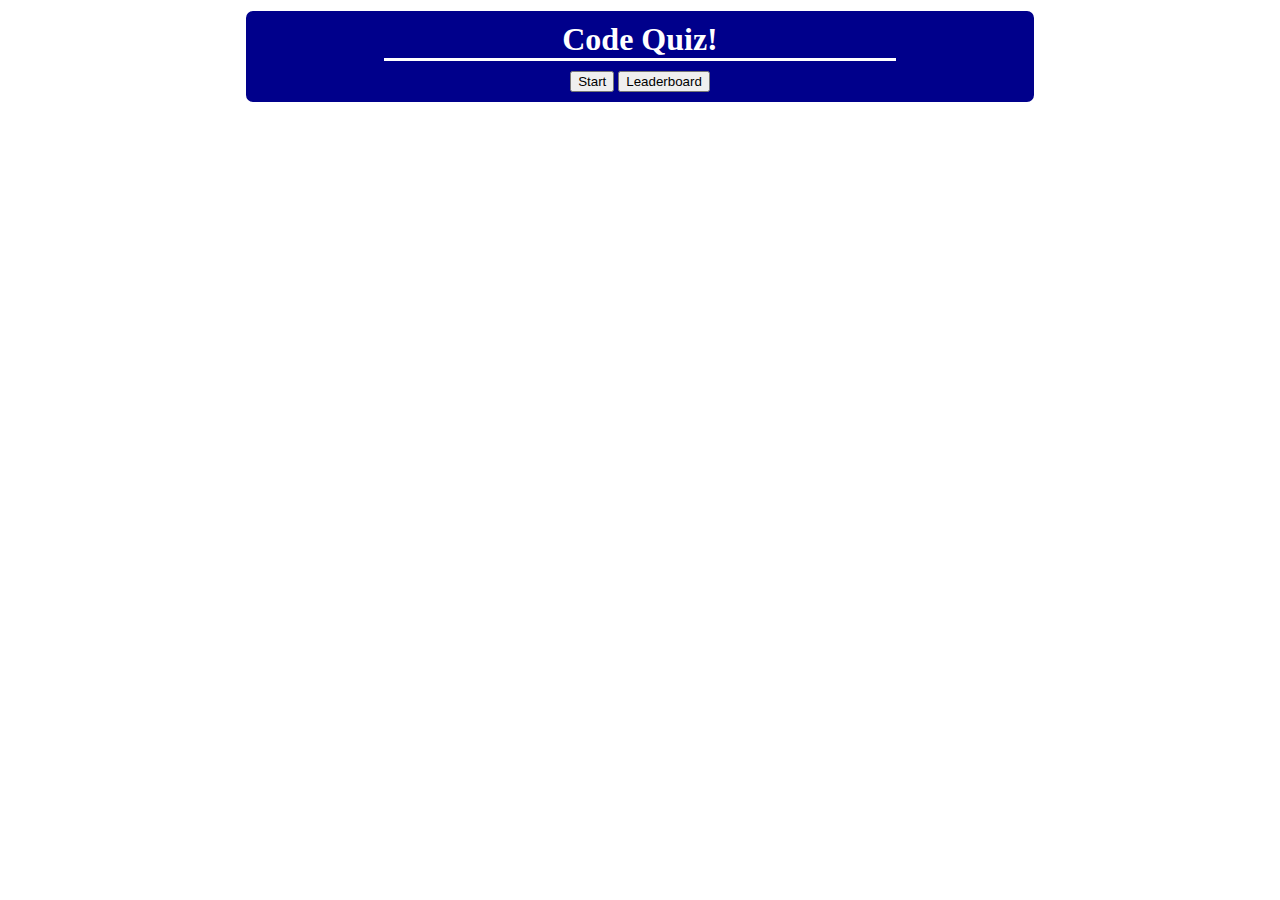
<file: index.html>
<!DOCTYPE html>
<html lang="en">
<head>
  <meta charset="UTF-8">
  <meta name="viewport" content="width=device-width, initial-scale=1.0">
  <link rel="stylesheet" href="Assets/style.css">
  <title>Code Quiz</title>
</head>
<body>
  <main id="quiz-container">
    <h1>Code Quiz!</h1>
    <div id="question"></div>
    <ul id="options"></ul>
    <button id="start-button">Start</button>
    <input type="text" id="initials" placeholder="Enter your initials">
    <button id="submit-button">Submit</button>
    <span id="timer">60</span>
    <input id="leaderboard-button" type="button" onclick="window.location.href='./leaderboard.html'" value="Leaderboard" />
  </main>
  

  <script src="Assets/script.js"></script>
</body>
</html>
</file>
<file: Assets/style.css>
h1 {
  border-bottom-style: solid;
  width: 40vw;
  margin: auto;
  margin-bottom: 10px;
}

main {
  margin:auto;
  padding:10px;
  width: 60vw;
  text-align: center;
  background-color: darkblue;
  color: white;
  border-style: solid;
  border-radius: 10px;
  box-shadow: 50px black;
}

div {
  font-size: larger;
}

ul {
  list-style-type: none;
  padding: 10px;
  width: 30vw;
  margin: auto;
}

li {
  line-height: 40px;
  border-style: solid;
  border-color: black;
  color: black;
  background-color: whitesmoke;
  border-radius: 10px;
}

input {
  margin: auto;
}

button {
  margin: auto;
}

.timer {
  padding: 10px;
}

li:hover {
  transform: scale(1.1);
}
</file>
